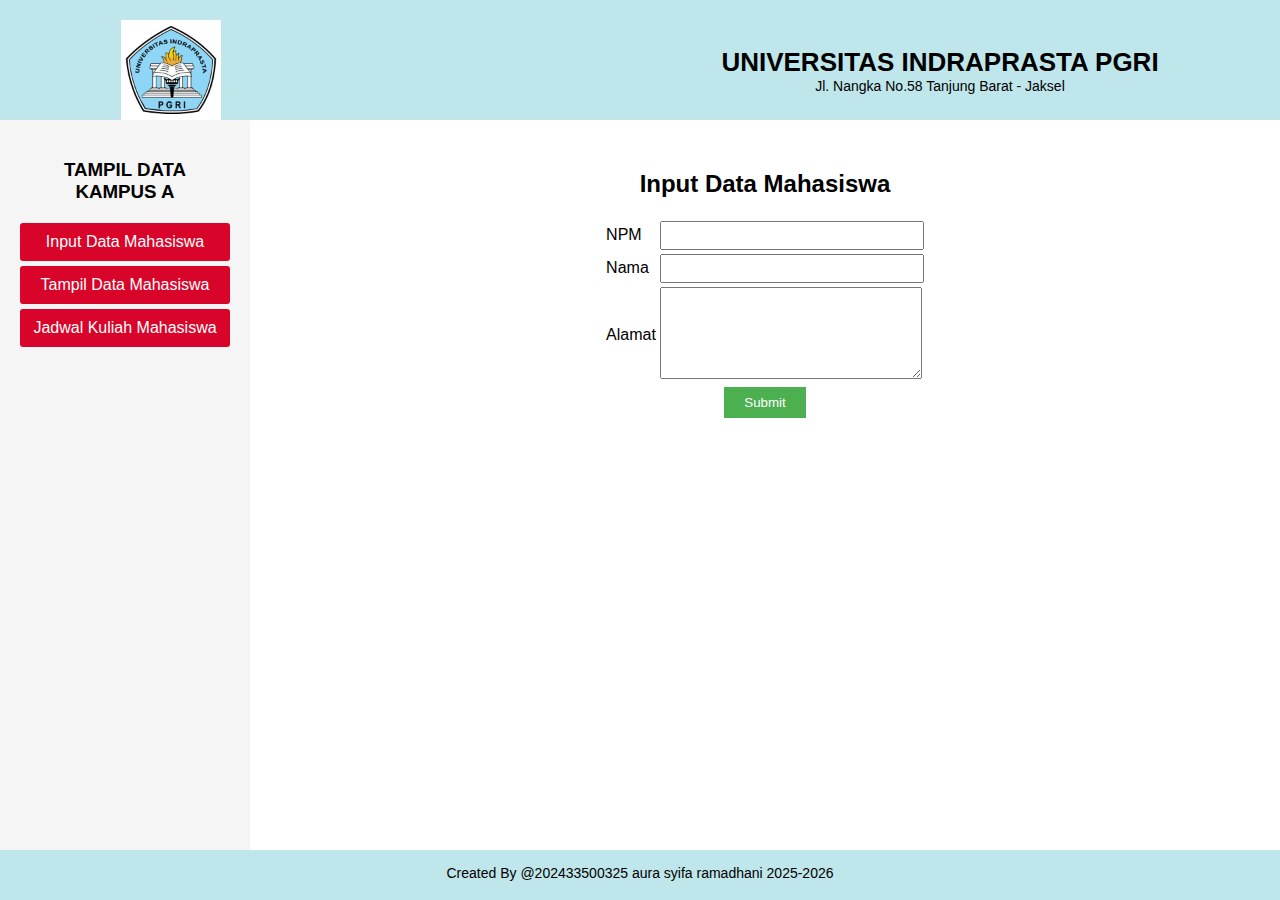
<file: index.html>
<!DOCTYPE html>
<html>
<head>
 <title>UNINDRA</title>
</head>
<frameset rows="120,*,50" frameborder="0">
 <frame src="header.html" noresize scrolling="no">
 <frameset cols="250,*">
 <frame src="menu.html" noresize>
 <frame src="content.html">
 </frameset>
 <frame src="footer.html" noresize scrolling="no">
</frameset>
</html>
</file>
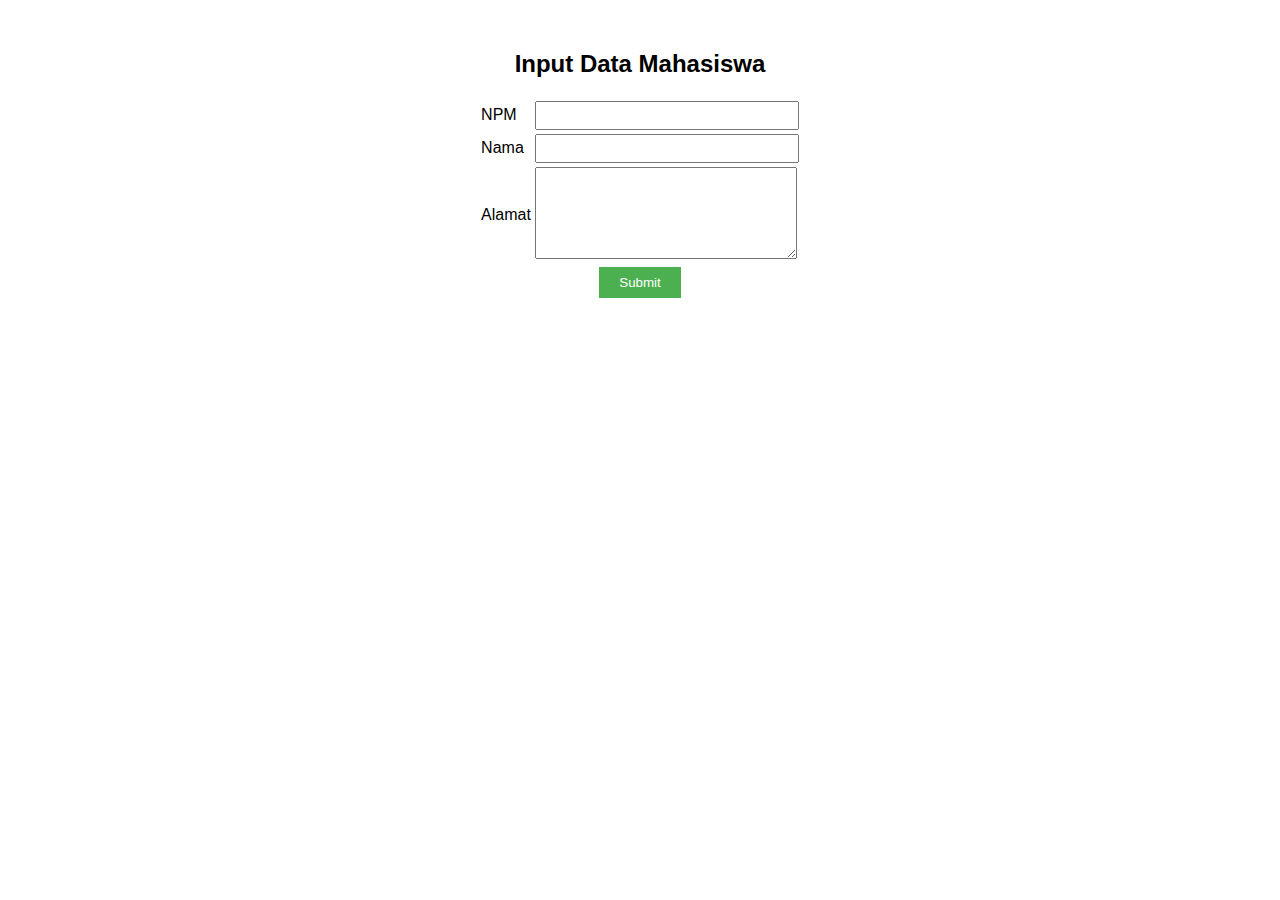
<file: content.html>
<!DOCTYPE html>
<html>
<head>
 <link rel="stylesheet" href="style.css">
</head>
<body class="content">
<h2>Input Data Mahasiswa</h2>
<form>
 <table>
 <tr>
 <td>NPM</td>
 <td><input type="text"></td>
 </tr>
 <tr>
 <td>Nama</td>
 <td><input type="text"></td>
 </tr>
 <tr>
 <td>Alamat</td>
 <td><textarea></textarea></td>
 </tr>
 <tr>
 <td colspan="2" align="center">
 <button type="submit">Submit</button>
 </td>
 </tr>
 </table>
</form>
</body>
</html>
</file>
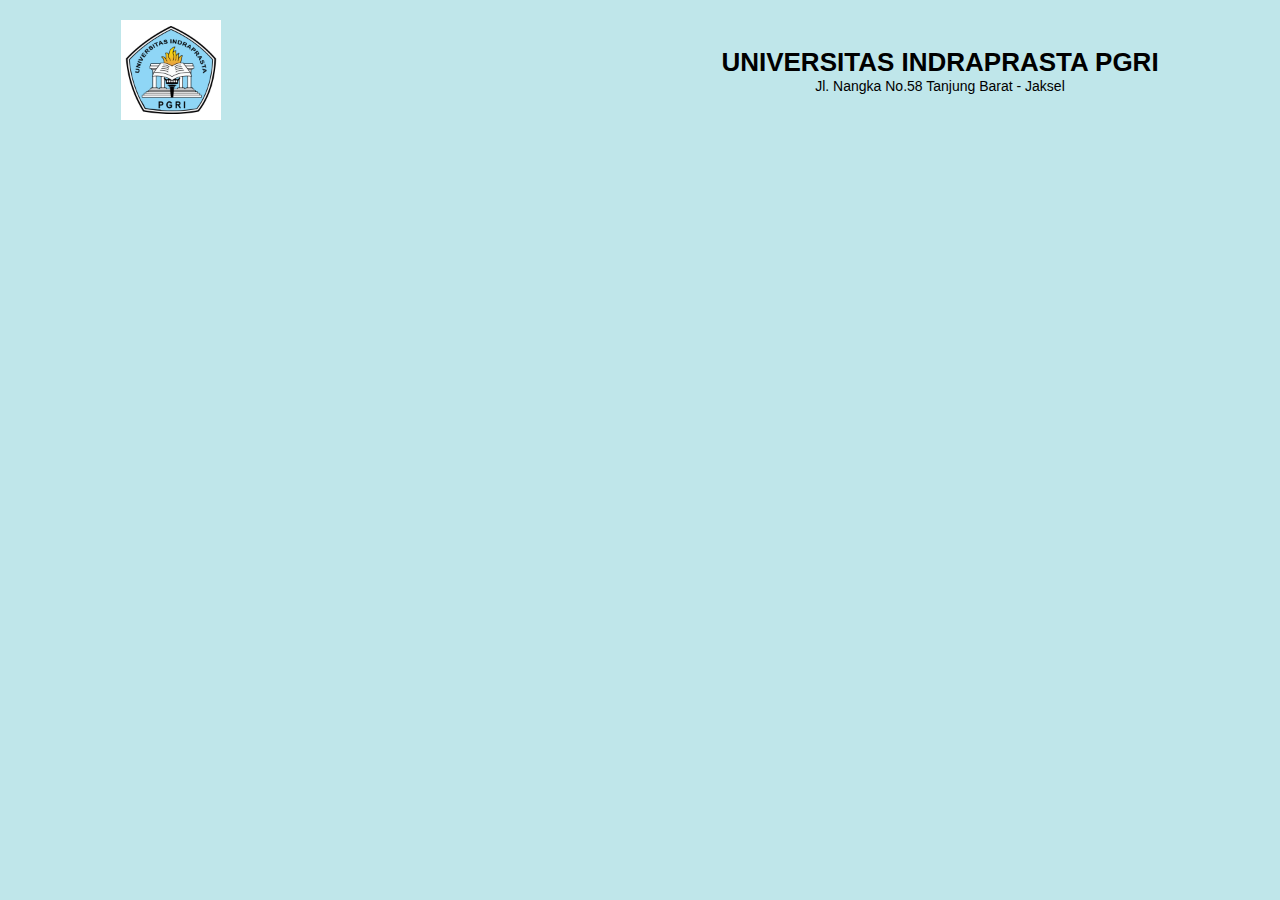
<file: header.html>
<!DOCTYPE html>
<html>
<head>
 <link rel="stylesheet" href="style.css">
</head>
<body class="header">
<div class="header-box">
 <img src="logo.png" class="logo">

 <div class="header-text">
 <h1>UNIVERSITAS INDRAPRASTA PGRI</h1>
 <p>Jl. Nangka No.58 Tanjung Barat - Jaksel</p>
 </div>
</div>
</body>
</html>
</file>
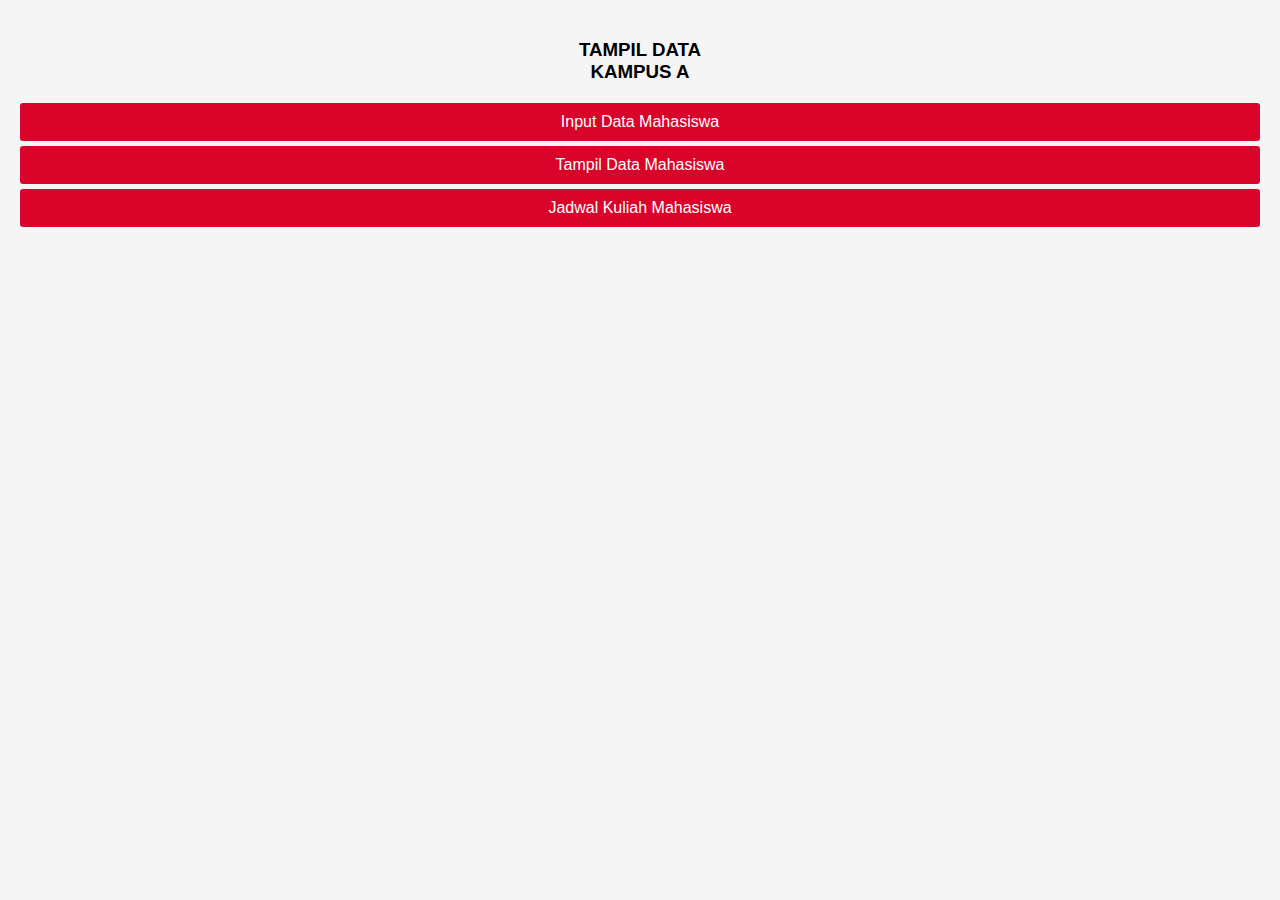
<file: menu.html>
<!DOCTYPE html>
<html>
<head>
 <link rel="stylesheet" href="style.css">
</head>
<body class="menu">
<h3>TAMPIL DATA<br>KAMPUS A</h3>
<a href="#">Input Data Mahasiswa</a>
<a href="#">Tampil Data Mahasiswa</a>
<a href="#">Jadwal Kuliah Mahasiswa</a>
</body>
</html>
</file>
<file: style.css>
body {
 margin: 0;
 font-family: Arial, Helvetica, sans-serif;
}
/* HEADER */
.header {
 background-color: #bfe6ea;
 text-align: center;
 padding-top: 20px;
}
.header h1 {
 margin: 0;
 font-size: 28px;
}
.header p {
 margin: 5px;
}
.header-box {
 display: flex;
 align-items: center;
 justify-content: center;
}
.logo {
 width:100px;
 margin-right: 500px;
}
.header-text h1 {
 margin: 0;
 font-size: 26px;
}
.header-text p {
 margin: 0;
 font-size: 14px;
}
/* MENU */
.menu {
 background-color: #f5f5f5;
 text-align: center;
 padding-top: 20px;
}
.menu h3 {
 margin-bottom: 20px;
}
.menu a {
 display: block;
 background-color: #d90429;
 color: white;
 padding: 10px;
 margin: 5px 20px;
 text-decoration: none;
 border-radius: 3px;
}
.menu a:hover {
 background-color: #a4031f;
}
/* CONTENT */
.content {
 padding: 30px;
}
.content h2 {
 text-align: center;
}
table {
 margin: auto;
}
input, textarea {
 width: 250px;
 padding: 5px;
}
textarea {
 height: 80px;
}
button {
 background-color: #4CAF50;
 color: white;
 border: none;
 padding: 8px 20px;
 cursor: pointer;
}
/* FOOTER */
.footer {
 background-color: #bfe6ea;
 text-align: center;
 padding-top: 15px;
 font-size: 14px;
}
</file>
